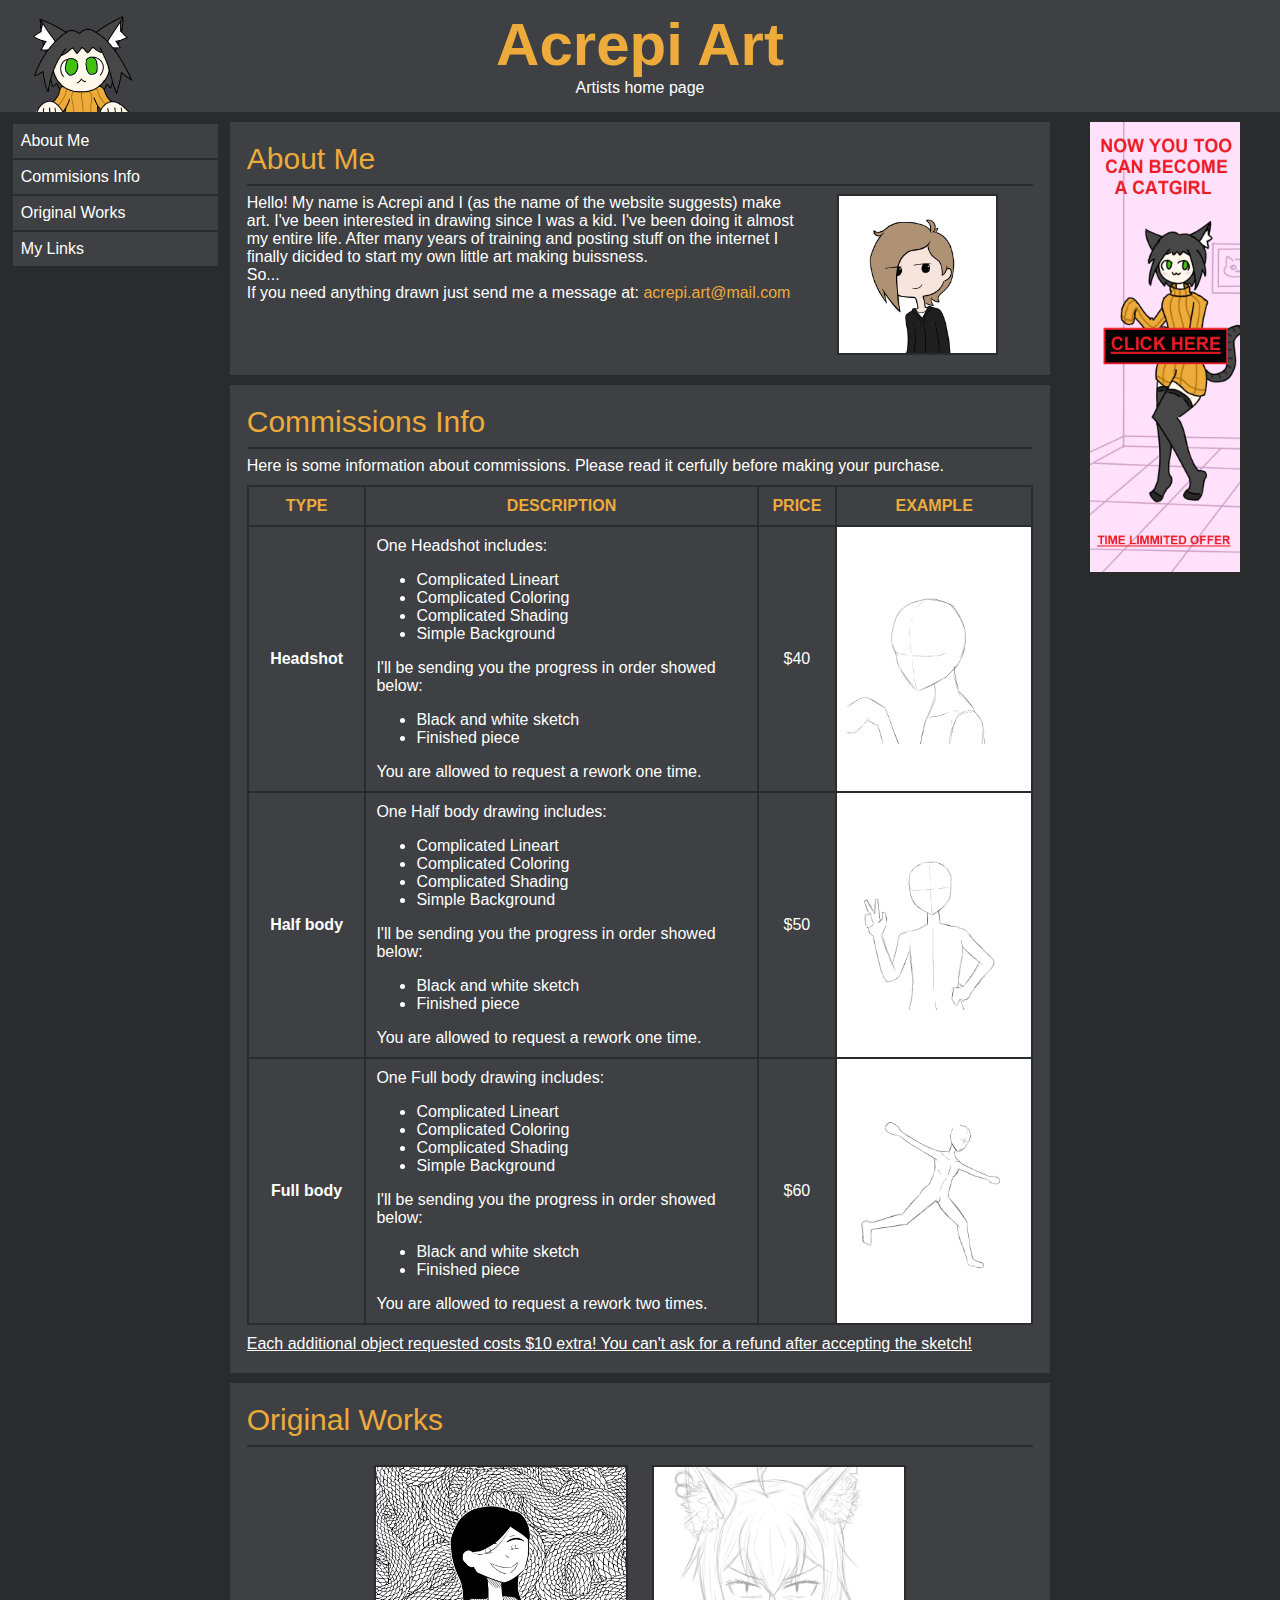
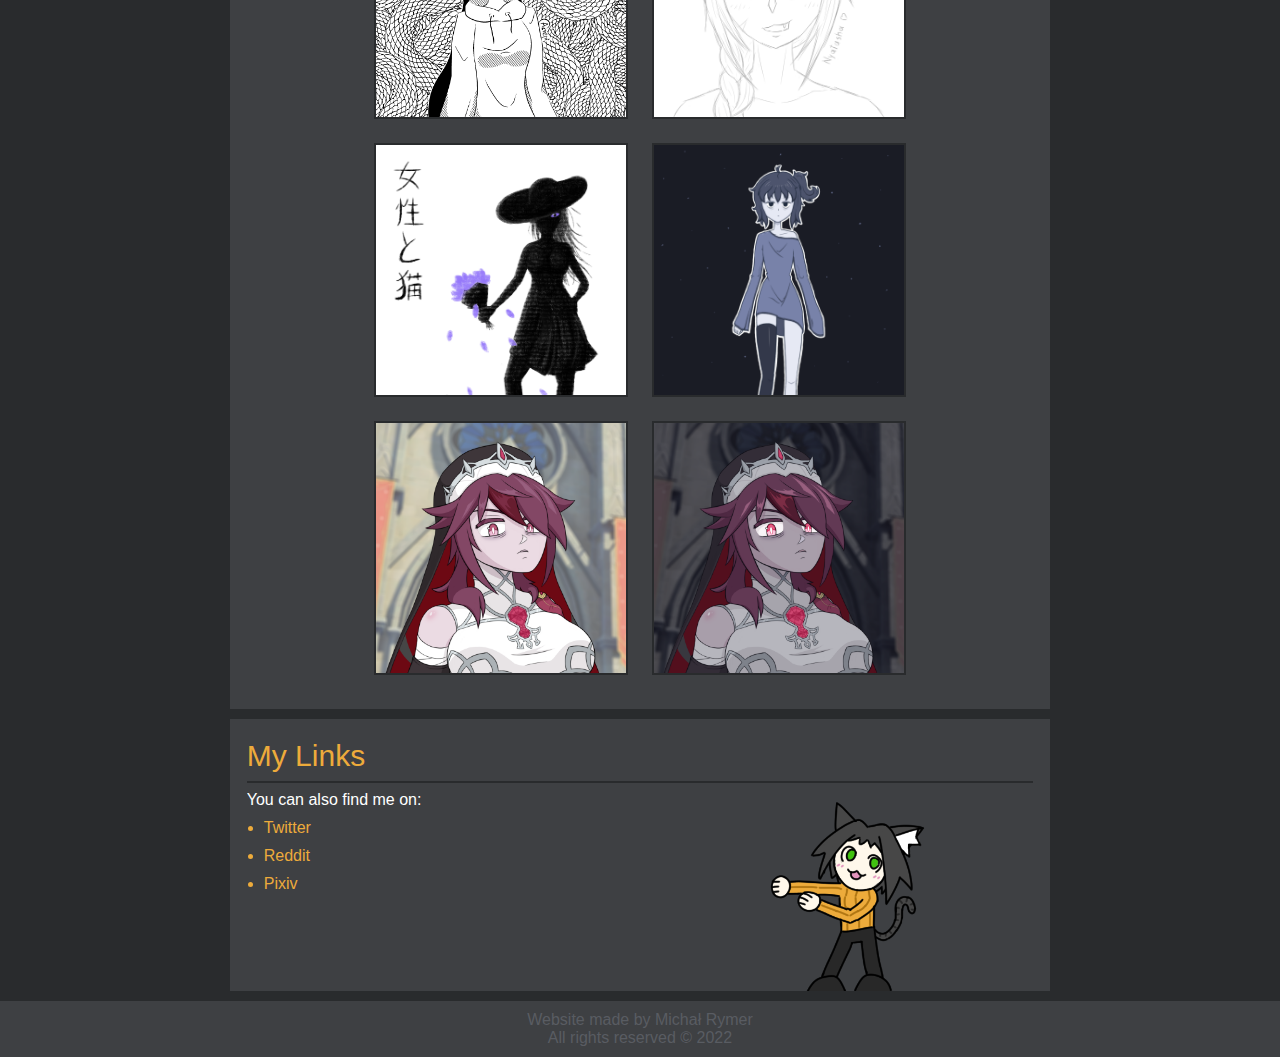
<file: index.html>
<!DOCTYPE html>
	<head>
		<title>Acrepi Art</title>
		<meta name="author" content="Michał Rymer">
		<meta charset="utf-8"/>
		<meta name="google" content="notranslate">
		<link rel="stylesheet" href="rwd.css">
		<link rel="stylesheet" href="style.css">
	</head>
	<body>
		<div class="bigDiv">
			<section class="banner">
				<h1>Acrepi Art</h1>
				Artists home page
			</section>

			<section class="menu">
				<nav>
					<div>
						<a href="index.html#about">About Me</a>
					</div>
					<div>
						<a href="index.html#offer">Commisions Info</a>
					</div>
					<div>
						<a href="index.html#works">Original Works</a>
					</div>
					<div>
						<a href="index.html#links">My Links</a>
					</div>
				</nav>
			</section>

			<section class="content">
				<div class="contentDiv">
					<article id="about">
						<h2>About Me</h2>
						<hr>
							<div>
								Hello! My name is Acrepi and I (as the name of the website suggests) make art. I've been interested in drawing since I was a kid. I've been doing it almost my entire life. After many years of training and posting stuff on the internet I finally dicided to start my own little art making buissness.<br>
								So...<br>
								If you need anything drawn just send me a message at:
								<span class="blue">acrepi.art@mail.com</span>
							</div>

							<img src="pictures/profile.png" alt="profile.png">
					</article>

					<article id="offer">
						<h2>Commissions Info</h2>
						<hr>
						Here is some information about commissions. Please read it cerfully before making your purchase.
						<table>
							<tr>
								<th class="blue">TYPE</th>
								<th class="blue">DESCRIPTION</th>
								<th class="blue">PRICE</th>
								<th class="blue">EXAMPLE</th>
							</tr>
							<tr>
								<td>Headshot</td>
								<td>
									One Headshot includes:<br>
									<ul>
										<li>Complicated Lineart</li>
										<li>Complicated Coloring</li>
										<li>Complicated Shading</li>
										<li>Simple Background</li>
									</ul>
									I'll be sending you the progress in order showed below:
									<ul>
										<li>Black and white sketch</li>
										<li>Finished piece</li>
									</ul>
									You are allowed to request a rework one time.
								</td>
								<td>$40</td>
								<td><img src="pictures/headshot.png" alt="headshot.png"></td>
							</tr>
							<tr>
								<td>Half body</td>
								<td>
									One Half body drawing includes:<br>
									<ul>
										<li>Complicated Lineart</li>
										<li>Complicated Coloring</li>
										<li>Complicated Shading</li>
										<li>Simple Background</li>
									</ul>
									I'll be sending you the progress in order showed below:
									<ul>
										<li>Black and white sketch</li>
										<li>Finished piece</li>
									</ul>
									You are allowed to request a rework one time.
								</td>
								<td>$50</td>
								<td><img src="pictures/half_body.png" alt="half_body.png"></td>
							</tr>
							<tr>
								<td>Full body</td>
								<td>
									One Full body drawing includes:<br>
									<ul>
										<li>Complicated Lineart</li>
										<li>Complicated Coloring</li>
										<li>Complicated Shading</li>
										<li>Simple Background</li>
									</ul>
									I'll be sending you the progress in order showed below:
									<ul>
										<li>Black and white sketch</li>
										<li>Finished piece</li>
									</ul>
									You are allowed to request a rework two times.
								</td>
								<td>$60</td>
								<td><img src="pictures/full_body.png" alt="full_body.png"></td>
							</tr>
						</table>
						<u>Each additional object requested costs $10 extra! You can't ask for a refund after accepting the sketch!</u>
					</article>

					<article id="works">
						<h2>Original Works</h2>
						<hr>
						<div>
							<div>
								<img src="pictures/manga_style.png" alt="manga_style.png">
							</div>
							<div>
								<img src="pictures/nyatasha_portrait2.png" alt="nyatasha_portrait2.png">
							</div>
							<div>
								<img src="pictures/woman_and_cat.jpg" alt="woman_and_cat.jpg">
							</div>
							<div>
								<img src="pictures/sleepy.png" alt="sleepy.png">
							</div>
							<div>
								<img src="pictures/rosaria_timitm.png" alt="rosaria_timitm.png">
							</div>
							<div>
								<img src="pictures/rosaria_night_timtim.png" alt="rosaria_night_timtim.png">
							</div>
						</div>
					</article>

					<article id="links">
						<h2>My Links</h2>
						<hr>
						<div>
							You can also find me on:
							<ul>
								<li>
									<a href="https://www.twitter.com/" class="blue">Twitter</a>
								</li>
								<li>
									<a href="https://www.reddit.com/" class="blue">Reddit</a>
								</li>
								<li>
									<a href="https://www.pixiv.net/en/" class="blue">Pixiv</a>
								</li>
							</ul>
						</div>
						<img src="pictures/cat_big.png" alt="cat_big.png">
					</article>
				</div>
			</section>

			<section class="catGirl">
				<aside>
				</aside>
			</section>

			<footer>
				Website made by Michał Rymer<br>
				All rights reserved © 2022
			</footer>
		</div>
	</body>
</html>
</file>
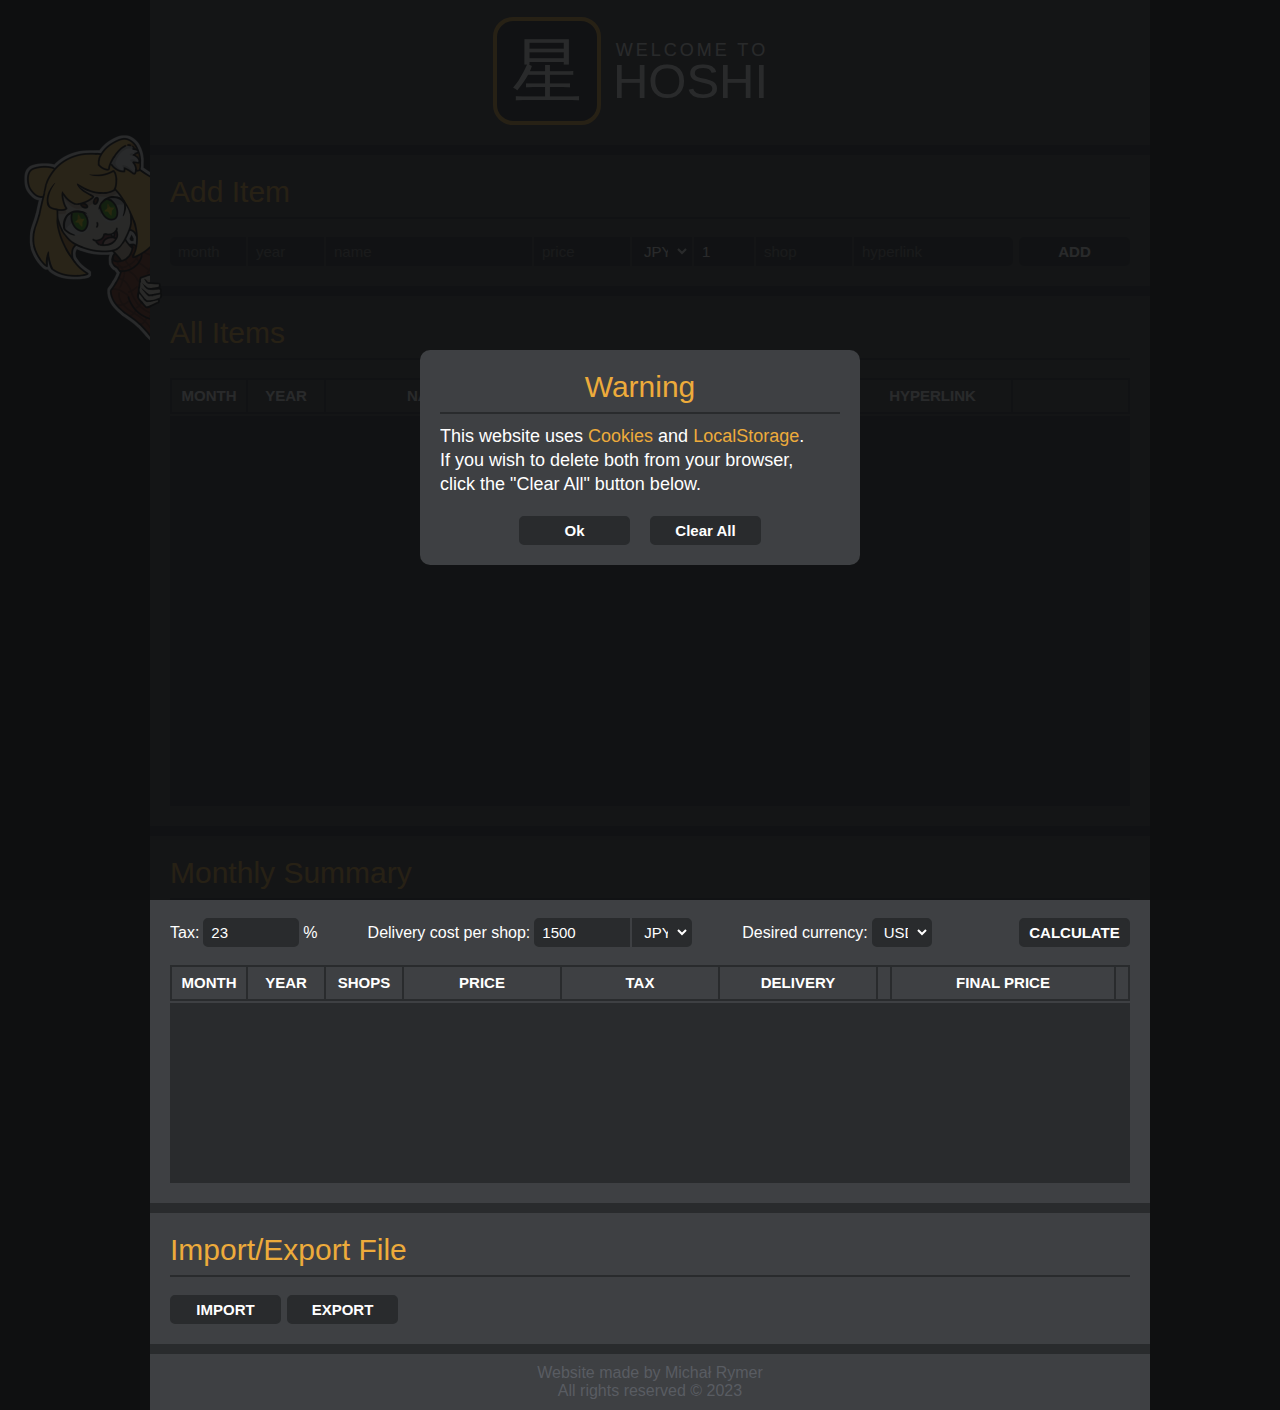
<file: figures/index.html>
<!DOCTYPE html>
	<head>
		<title>HOSHI</title>
		<link rel="icon" href="assets/logo3.png" type="image/gif" sizes="128x128">
		<meta name="author" content="Michał Rymer">
		<meta charset="utf-8">
		<meta name="google" content="notranslate">
		<meta http-equiv="Permissions-Policy" content="interest-cohort=()">
		<link rel="stylesheet" href="styles.css">
		<script src="scripts/scripts.js"></script>
		<script src="scripts/localstorage.js"></script>
		<script src="scripts/cookies.js"></script>
		<script src="scripts/mascot.js"></script>
		<script src="https://ajax.googleapis.com/ajax/libs/jquery/3.5.1/jquery.min.js"></script>
	</head>
	<body onload="reloadRatesAndItems(), showWelcomeAlert()">
		<div class="bodyHolder">
			<div class="mainBody">

				<!-- HEADER -->
				<header class="banner">
					<div class="logoHolder">
						<div class="logo">星</div>
						<div class="logoText">
							<span><span>WELCOME T</span>O</span>
							<h1>HOSHI</h1>

						</div>
					</div>
				</header>

				<!-- ADD FIGURES -->
				<section>
					<h2>Add Item</h2>
					<hr>
					<div class="content addFiguresContent">
						<input type="text" placeholder="month" class="input" id="addMonth">
						<input type="text" placeholder="year" class="input" id="addYear">
						<input type="text" placeholder="name" class="input" id="addName">
						<input type="text" placeholder="price" class="input" id="addPrice">
						<!--<input type="text" placeholder="cur." class="input" id="addCurrency">-->
						<select class="input" id="addCurrency">
							<option value="AUD">AUD</option>
							<option value="CAD">CAD</option>
							<option value="CNY">CNY</option>
							<option value="GBP">GBP</option>
							<option value="JPY" selected="selected">JPY</option>
							<option value="PLN">PLN</option>
							<option value="USD">USD</option>
						</select>
						<input type="text" placeholder="qty." value="1" class="input" id="addQuantity">
						<input type="text" placeholder="shop" class="input" id="addShop">
						<input type="text" placeholder="hyperlink" class="input" id="addLink">
						<button class="contentButton rightButton" onclick="addItem()">ADD</button>
					</div>
				</section>

				<!-- SEARCH FIGURES -->
				<section>
					<h2>All Items</h2>
					<hr>
					<div class="content searchFiguresContent">
						<div class="columnNames allFiguresNames">
							<div>MONTH</div>
							<div>YEAR</div>
							<div>NAME</div>
							<div>PRICE</div>
							<div>CUR.</div>
							<div>QTY.</div>
							<div>SHOP</div>
							<div>HYPERLINK</div>
							<div></div>
						</div>

						<div class="scrollDiv" id="listHolder">
							<div class="table" id="list">

								<!--EXAMPLE (OLD)-->
								<!--
								<div class="row" id="item1" style="display: block;">
									<div class="itemContentHolder" id="item1ContentHolder1">


										<div class="itemMonth itemCell" id="item1MonthHolder">
											<span class="pointer" onclick="" id="item1Month" style="display: none;">
												month
											</span>
											<input type="text" placeholder="month" class="input itemMonthEdit" id="item1MonthEdit" onfocusout="" style="display: block;">
										</div>


										<div class="itemYear itemCell" id="item1YearHolder">
											<span class="pointer" onclick="" id="item1Year" style="display: none;">
												2022
											</span>
											<input type="text" placeholder="year" class="input itemYearEdit" id="item1YearEdit" onfocusout="">
										</div>


										<div class="itemCell itemNameHolder" id="item1NameHolderHolder">
											<div class="itemName" id="item1NameHolder">
												<span class="pointer" onclick="" id="item1Name" style="display: none;">
													asdwasdddddddddddddddddd ddddddddd asd
												</span>
												<input type="text" placeholder="name" class="input itemNameEdit" id="item1NameEdit" onfocusout="">
											</div>
										</div>


										<div class="itemPrice itemCell" id="item1PriceHolder">
											<span class="pointer" onclick="" id="item1Price" style="display: none;">
												price
											</span>
											<input type="text" placeholder="price" class="input itemPriceEdit" id="item1PriceEdit" onfocusout="">
										</div>


										<div class="itemCurrency itemCell" id="item1CurrencyHolder">
											<span class="pointer" onclick="" id="item1Currency" style="display: none;">
												jpy
											</span>
											<input type="text" placeholder="cur." class="input itemCurrencyEdit" id="item1CurrencyEdit" onfocusout="">
										</div>


										<div class="itemShop itemCell" id="item1ShopHolder">
											<span class="pointer" onclick="" id="item1Shop" style="display: none;">
												Amiami
											</span>
											<input type="text" placeholder="shop" class="input itemShopEdit" id="item1ShopEdit" onfocusout="">
										</div>


										<div class="itemLink1 itemCell" id="item1Link1Holder">
											<a href="" class="hyperlink" id="item1Link1">click here</a>
										</div>

										<div class="itemLink2 itemCell" id="item1Link2Holder">
											<span class="pointer" onclick="" id="item1Link2" style="display: none;">
												www.amiami.com/item=asdwasd21d2ed12d212e2
											</span>
											<input type="text" placeholder="hyperlink" class="input itemLink2Edit" id="item1Link2Edit" onfocusout="">
										</div>

									</div>


									<div class="itemButtonHolder" id="item2ButtonHolder">
										<a class="itemButton" id="item2Button" onclick="deleteItem(1)">DELETE</a>
									</div>
								</div>
								-->

							</div>
						</div>
					</div>
				</section>

				<!-- MONTHLY SUMMARY -->
				<section>
					<h2>Monthly Summary</h2>
					<hr>
					<div class="content .monthlySummaryContent">
						<div class="monthlyOptions">
							<div>
								Tax:
							</div>
							<div>
								<input type="text" placeholder="tax" value="23" class="input" id="setTax">
							</div>
							<div>
								%
							</div>

							<div>
								Delivery cost per shop:
							</div>
							<div>
								<input type="text" placeholder="delivery price" value="1500" class="input" id="setDeliveryPrice">
								<select class="input" id="setDeliveryCurrency">
									<option value="AUD">AUD</option>
									<option value="CAD">CAD</option>
									<option value="CNY">CNY</option>
									<option value="GBP">GBP</option>
									<option value="JPY" selected="selected">JPY</option>
									<option value="PLN">PLN</option>
									<option value="USD">USD</option>
								</select>
							</div>

							<div>
								Desired currency:
							</div>
							<div>
								<select class="input" id="setDesiredCurrency">
									<option value="AUD">AUD</option>
									<option value="CAD">CAD</option>
									<option value="CNY">CNY</option>
									<option value="GBP">GBP</option>
									<option value="JPY">JPY</option>
									<option value="PLN">PLN</option>
									<option value="USD" selected="selected">USD</option>
								</select>
							</div>

							<button class="contentButton rightButton" onclick="refreshTable(1)">CALCULATE</button>
						</div>

						<div class="columnNames monthlySummaryNames">
							<div>MONTH</div>
							<div>YEAR</div>
							<div>SHOPS</div>
							<div>PRICE</div>
							<div>TAX</div>
							<div>DELIVERY</div>
							<div></div>
							<div>FINAL PRICE</div>
							<div></div>
						</div>

						<div class="scrollDiv scrollDivSummary" id="listHolder2">
							<div class="table" id="list2">

								<!-- EXAMPLE -->
								<!--
								<div class="row">
									<div class="itemCell itemMonth"><span class="auto">05</span></div>
									<div class="itemCell itemYear"><span class="auto">2023</span></div>
									<div class="itemCell itemShops"><span class="auto">1</span></div>
									<div class="itemCell itemMonthlyPrice"><span class="auto">500 PLN</span></div>
									<div class="itemCell itemTax"><span class="auto">115 PLN</span></div>
									<div class="itemCell itemDelivery"><span class="auto">60 PLN</span></div>
									<div class="itemCell itemDivider"></div>
									<div class="itemCell itemFinalPrice"><span class="auto">675 PLN</span></div>
								</div>
								-->

							</div>
						</div>
					</div>
				</section>

				<!-- FILE HANDLING -->
				<section>
					<h2>Import/Export File</h2>
					<hr>
					<div class="content">
						<button class="contentButton leftButton" id="importButton" onclick="importOptions()">IMPORT</button>
						<input type="file" accept=".txt" id="importInput" onchange="importFile()">
						<button class="contentButton leftButton" id="exportButton" onclick="exportFile()">EXPORT</button>
					</div>
				</section>

				<!-- FOOTER -->
				<footer>
					Website made by Michał Rymer<br>
					All rights reserved © 2023
				</footer>
			</div>
		</div>

		<div class="sideBody" id="sideBody" onclick="mascotTap()"/>
	</body>
</html>
</file>
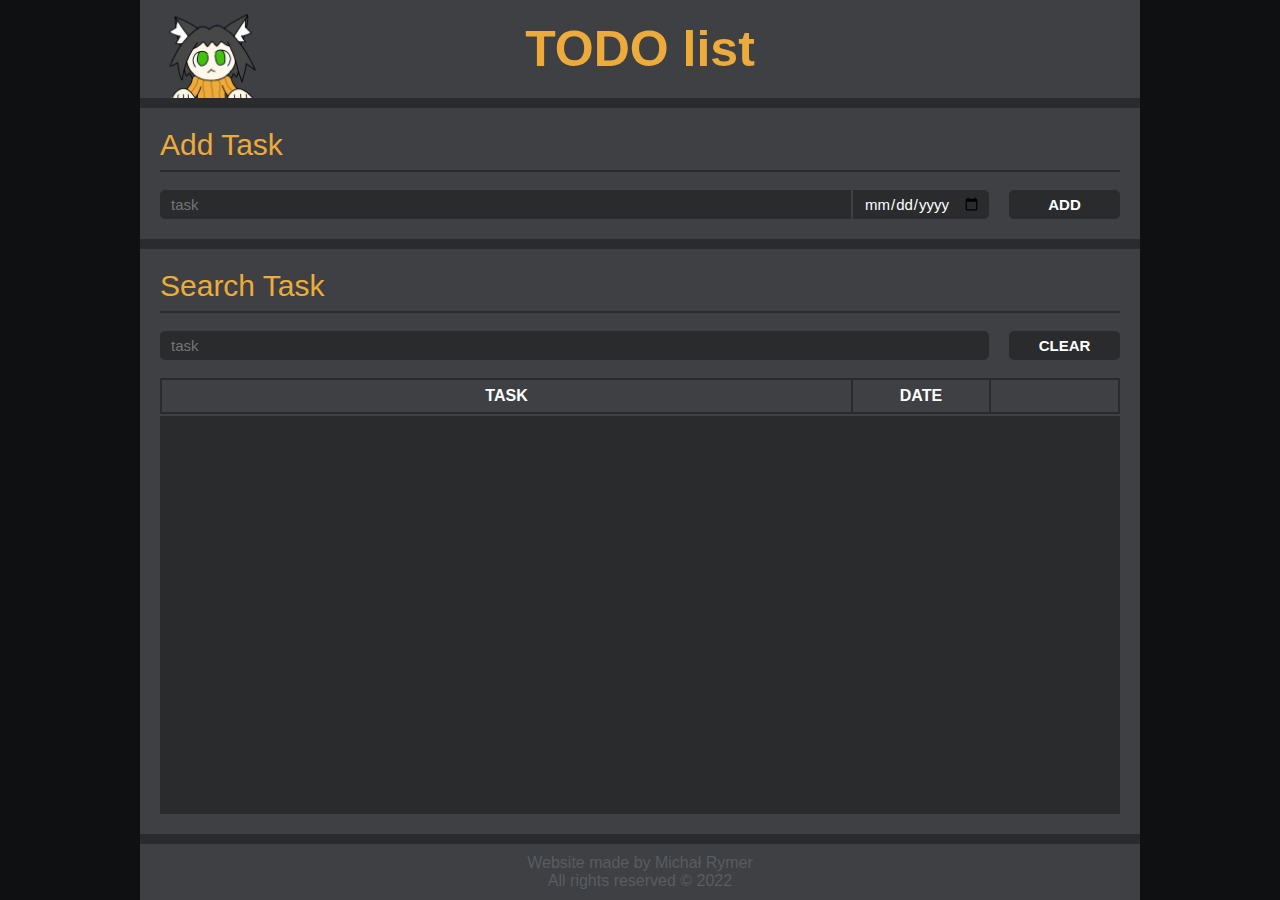
<file: todo/index.html>
<!DOCTYPE html>
	<head>
		<title>TODO list</title>
		<meta name="author" content="Michał Rymer">
		<meta charset="utf-8">
		<meta name="google" content="notranslate">
		<link rel="stylesheet" href="styles.css">
		<script src="scripts.js"></script>
	</head>
	<body>
		<div class="bigDiv">
			<header class="banner">
				<h1>TODO list</h1>
			</header>

			<section>
				<h2>Add Task</h2>
				<hr>
				<div class="content">
					<input type="text" placeholder="task" id="addName">
					<input type="date" min="1" max="31" placeholder="day" id="addDate">
					<button id="addButton" onclick="addTask()">ADD</button>
				</div>
			</section>

			<section>
				<h2>Search Task</h2>
				<hr>
				<div class="content">
					<input type="text" placeholder="task" id="searchName" oninput="searchTasks()">
					<button id="searchButton" onclick="clearSearch()">CLEAR</button>
				</div>

				<div class="columnNames">
					<div>TASK</div>
					<div>DATE</div>
					<div></div>
				</div>

				<div class="scrollDiv">
					<div class="table" id="list">

					<!--
						<div class="row" id="item1">
							<div class="rightBorder" id="item1a">

								<div class="rowNameEditHolder rightBorder" id="item1b">
									<input type="text" value="AAAasdwasuyyyyyyyyyyyyyyyyyyyyyyyyyyyyyyyyyywdgwdwdwdwdwdwdggggggggggggggggggggggggggggggggggggwwwwwwwwwwwwwwwa" class="rowNameEdit" id="item1NameEdit">
								</div>

								<span class="rowDate">28 . 09 . 2022</span>
							</div>
							<div class="rowButtonHolder"><a class="rowButton">DELETE</a></div>
						</div>

						<div class="row" id="item2">
							<div class="rightBorder" id="item1a">

								<div class="rowName rightBorder" id="item1Name">
									AAAasdwasuyyyyyyyyyyyyyyyyyyyyyyyyyyyyyyyyyywdgwdwdwdwdwdwd<span class='green'>gggggggggggggggggggggggggggggggggggg</span>wwwwwwwwwwwwwwwa
								</div>

								<span class="rowDate">28 . 09 . 2022</span>
							</div>
							<div class="rowButtonHolder"><a class="rowButton">DELETE</a></div>
						</div>
					-->

					</div>
				</div>
			</section>

			<footer>
				Website made by Michał Rymer<br>
				All rights reserved © 2022
			</footer>
		</div>
	</body>
</html>
</file>
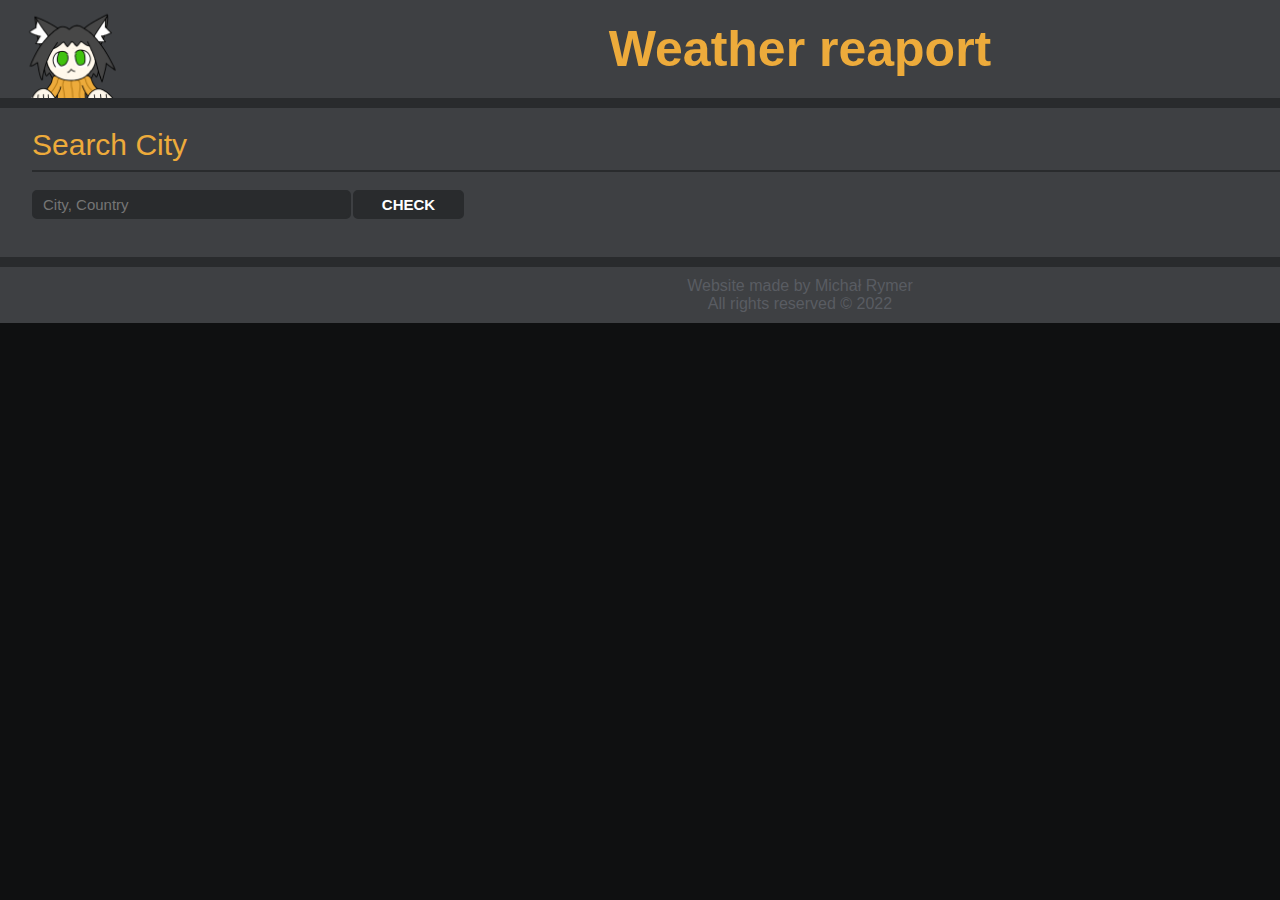
<file: weather/index.html>
<!DOCTYPE html>
	<head>
		<title>Weather reaport</title>
		<meta name="author" content="Michał Rymer">
		<meta charset="utf-8">
		<meta name="google" content="notranslate">
		<link rel="stylesheet" href="styles.css">
	</head>
	<body>
		<div class="bigDiv">
			<header class="banner">
				<h1>Weather reaport</h1>
			</header>

			<section>
				<h2>Search City</h2>
				<hr>
				<div class="content">
					<input type="text" placeholder="City, Country" id="locationInput">
					<button id="checkButton">CHECK</button>
				</div>
			</section>
			
			<section id="weatherHolder">
				<div id="weather-results-container"></div>
			</section>
			
			<footer>
				Website made by Michał Rymer<br>
				All rights reserved © 2022
			</footer>
		</div>

	<script src="scripts.js"></script>

	</body>
</html>
</file>
<file: rwd.css>
body{
  margin: 0;
  padding: 0;
}

.bigDiv{
  margin: 0 auto;
  width: 1500px;
  overflow: hidden;
}

.banner{
  width: 100%;
  text-align: center;
	padding: 10px 0 15px 0;
}

.banner h1{
  margin: 0;
}

.menu{
  width: 16%;
  margin: 10px 1% 10px 1%;
  overflow: hidden;
  float: left;
}

.menu nav{
  width: 100%;
  margin: 0 auto;
}

.menu div{
	padding: 8px;
}

.content{
  width: 64%;
  margin: 10px 0 10px 0;
  overflow: hidden;
  float: left;
}

.content .contentDiv{
  width: 100%;
  margin: 0 auto;
}

.content article{
  padding: 20px 2%;
	overflow: hidden;
}
.content article:nth-last-child(1){
	padding-bottom: 0;
}

.content h2{
	margin: 0;
}

#about div{
	float: left;
	width: 70%;
}

#about img{
	float: left;
	margin-left: 5%;
	width: 20%;
}

#offer table{
	margin: 10px 0;
	width: 100%;
}
#offer th:nth-child(1){
	width: 15%;
}
#offer th:nth-child(2){
	width: 50%;
}
#offer th:nth-child(3){
	width: 10%;
}
#offer th:nth-child(4){
	width: 25%;
}
#offer tr td:nth-child(4){
}

#offer img{
	width: 100%;
}

#works div{
	text-align: center;
  display: inline-block;
}

#works div div{
	width: 250px;
	height: 250px;
	margin: 10px;
	overflow: hidden;
}

#works img{
	width: 100%;
}

#links div{
	overflow: hidden;
	float: left;
}
#links img{
	width: 200px;
	float: right;
	margin-right: 10%;
}

.catGirl{
  width: 16%;
  margin: 10px 1% 10px 1%;
  overflow: hidden;
  float: left;
}

.catGirl aside{
  width: 150px;
  height: 450px;
  margin: 0 auto;
  cursor: pointer;
  background-color: var(--moonGray1);
  background-image: url("pictures/adBig.png");
  background-size: 150px 450px;
  background-repeat: no-repeat;
}

footer{
  width: 100%;
  text-align: center;
  clear: left;
	padding: 10px 0;
}

@media only screen and (max-width: 1500px){
	.bigDiv{
		width: 100%;
	}
}

@media only screen and (max-width: 1000px){
	.bigDiv{
		min-width: 500px;
	}

	.menu{
    clear: left;
    width: 100%;
    margin: 10px 0;
  }

	.menu nav{
    text-align: center;
		width: 98%;
		margin: 0 1%;
  }

	.menu div{
		display: inline-block;
	}

	.content{
    clear: left;
    width: 98%;
    margin: 0 1%;
  }

	.catGirl{
    clear: left;
    width: 100%;
    margin: 10px 0;
  }

	.catGirl aside{
    width: 450px;
    height: 150px;
    background-image: url("pictures/adSmall.png");
    background-size: 450px 150px;
  }
}

@media only screen and (max-width: 600px){
  .catGirl aside{
    width: 300px;
    height: 100px;
    background-size: 300px 100px;
  }
}
</file>
<file: style.css>
:root{
	--moonGray1: #3e4043;
	--moonGray1Dark: #292b2d;
	--moonBlue1: #edab3b;
	--moonBlue1Dark: #bd8422;
	--gray1: #595c62;
}

body{
	background-color: #0f1011;
  font-family: Arial;
}

.bigDiv{
  background-color: var(--moonGray1Dark);
}

.banner{
  background-color: var(--moonGray1);
	background-image: url("pictures/cat_smol.png");
	background-repeat: no-repeat;
	background-size: contain;
	background-position: top left;
	color: white;
}

.banner h1{
	font-family: 'Kunstler Script', Arial;
	font-size: 60px;
	color: var(--moonBlue1);
}

.menu nav{
  background-color: var(--moonGray1);
}

.menu div{
	border-top: 2px solid var(--moonGray1Dark);
}
.menu div:nth-child(1){
	border-bottom: 0;
}

a{
  outline: 0;
  color: white;
	font-size: 16px;
	text-decoration: none;
}
a:hover{
  color: var(--moonBlue1);
}
a:active{
  color: var(--moonBlue1Dark);
}

.content .contentDiv{
  background-color: var(--moonGray1);
}

.content article{
	border-bottom: 10px solid var(--moonGray1Dark);
	color: white;
}
.content article:nth-last-child(1){
	border-bottom: 0;
}

.content h2{
	font-size: 30px;
	color: var(--moonBlue1);
	font-weight: normal;
}

.content hr{
	border: 1px solid var(--moonGray1Dark);
}

.blue{
	color: var(--moonBlue1);
}

#about img{
	border: 2px solid var(--moonGray1Dark);
}

#offer table{
	border: 1px solid var(--moonGray1Dark);
	border-spacing: 0;
}
#offer th, #offer td{
	border: 1px solid var(--moonGray1Dark);
	padding: 10px;
}
#offer tr td:nth-child(1){
	font-weight: bold;
	text-align: center;
}
#offer tr td:nth-child(3){
	text-align: center;
}
#offer tr td:nth-child(4){
	background-color: white;
	/*padding: 10px;*/
}

#works div div{
	border: 2px solid var(--moonGray1Dark);
}

#links li{
	color: var(--moonBlue1);
}

#links ul{
	margin: 0;
  padding: 0 17px;
}

#links li{
	margin: 10px 0;
}

footer{
  background-color: var(--moonGray1);
	color: var(--gray1);
}

@media only screen and (max-width: 1000px){
	.menu div{
		border-top: 0;
		border-left: 2px solid var(--moonGray1Dark);
	}
	.menu div:nth-child(1){
		border-left: 0;
	}
}
</file>
<file: figures/styles.css>
:root {
  --moonGray1: #3e4043;
  --moonGray1Dark: #292b2d;
  --moonGray1Darker: #0f1011;
  --moonGray1DarkerShadow: #0f1011e3;
  --starOrange1: #edab3b;
  --starOrange1Dark: #bd8422;
  --white1: #ffffff;
  --white2: #dedede;
  --gray1: #595c62;
  --blue1: #39beff;
  --blue1Dark: #2b91c4;
}

body {
  background-color: var(--moonGray1Darker);
  font-family: Arial;
  margin: 0;
  padding: 0;
}

hr{
  border: 1px solid var(--moonGray1Dark);
}

.bodyHolder{
  margin: 0 auto;
	width: 1300px;
}

.mainBody{
	background-color: var(--moonGray1Dark);
	width: 1000px;
	overflow: hidden;
	margin: 0 auto;
}

.banner {
  background-color: var(--moonGray1);
  color: var(--white1);
  width: 100%;
  text-align: center;
  padding: 17px 0 20px 0;
  margin-bottom: 10px;
  font-family: Arial;
  font-size: 16px;
}

.logoHolder{
  width: 315px;
  overflow: auto;
  margin: 0 auto;
}

.logo{
  height: 100px;
  width: 100px;
  border: 4px solid var(--starOrange1);
  background-color: var(--moonGray1Dark);
  border-radius: 20px;
  line-height: 100px;
  font-size: 70px;
  float: left;

  -webkit-touch-callout: none;
  -webkit-user-select: none;
  -khtml-user-select: none;
  -moz-user-select: none;
  -ms-user-select: none;
  user-select: none;
}

.logoText{
  width: 160px;
  margin: 23px 0 0 10px;
  float: left;
}

.logoText span:nth-child(1){
  font-size: 18px;
}

.logoText span:nth-child(1) span{
  letter-spacing: 3px;
}

.logoText h1{
  font-weight: normal;
  line-height: 40px;
	font-size: 49px;
	color: var(--white1);
	margin: 0;
	text-align: center;
}

section{
  padding: 20px 2%;
  overflow: hidden;
  background-color: var(--moonGray1);
  margin-bottom: 10px;
  color: var(--white1);
}

section h2{
  font-size: 30px;
  color: var(--starOrange1);
  font-weight: normal;
  margin: 0;
}

.content{
  width: 100%;
  margin-top: 18px;
  overflow: hidden;
}

.input{
  float: left;
  padding: 0 6px;
  border: 2px solid var(--moonGray1Dark);
  outline: 0;
  background-color: var(--moonGray1Dark);
  color: var(--white1);
  height: 25px;
  font-size: 15px;
  font-family: Arial;
  margin-left: 2px;
}
.input:focus{
  border: 2px solid var(--starOrange1);
}
.addFiguresContent .input:nth-child(1){
  margin-left: 0px;
  border-top-left-radius: 5px;
  border-bottom-left-radius: 5px;
}
.addFiguresContent .input:nth-last-child(2){
  border-top-right-radius: 5px;
  border-bottom-right-radius: 5px;
}

#addMonth, #addYear{
  width: 60px;
}
#addPrice, #addShop, #setTax, #setDeliveryPrice{
  width: 80px;
}
#addName{
  width: 190px;
}
#addCurrency, #setDeliveryCurrency, #setDesiredCurrency{
  width: 60px;
  height: 28.5px;
}
#addQuantity{
  width: 44px;
}
#addLink{
  width: 143px;
}

.contentButton{
  border-radius: 5px;
  border: 2px solid var(--moonGray1Dark);
  outline: 0;
  background-color: var(--moonGray1Dark);
  color: var(--white1);
  height: 29px;
  width: 111px;
  font-size: 15px;
  font-family: Arial;
  cursor: pointer;
  font-weight: bold;
}
.contentButton:hover{
  border: 2px solid var(--starOrange1);
}
.contentButton:active{
  border: 2px solid var(--starOrange1Dark);
  color: var(--white2);
}

.rightButton{
  float: right;
}

.leftButton{
  float: left;
}

.columnNames{
  width: 100%;
  text-align: center;
  font-weight: bold;
  margin-bottom: 13px;
}

.columnNames div{
  float: left;
  border: 2px solid var(--moonGray1Dark);
  border-left: 0;
  height: 18px;
  padding: 7px 0;
  font-size: 15px;
}
.columnNames div:nth-child(1){
  border-left: 2px solid var(--moonGray1Dark);
  width: 74px;
}
.columnNames div:nth-child(2), .monthlySummaryNames div:nth-child(3){
  width: 76px;
}
.allFiguresNames div:nth-child(4), .allFiguresNames div:nth-child(7){
  width: 96px;
}
.allFiguresNames div:nth-child(3){
  width: 206px;
}
.allFiguresNames div:nth-child(5), .allFiguresNames div:nth-child(6){
  width: 60px;
}
.allFiguresNames div:nth-child(8){
  width: 157px;
}
.allFiguresNames div:nth-child(9){
  width: 115px;
}
.monthlySummaryNames div:nth-child(4), .monthlySummaryNames div:nth-child(5), .monthlySummaryNames div:nth-child(6){
  width: 156px;
}
.monthlySummaryNames div:nth-child(8){
  width: 222px;
}
.monthlySummaryNames div:nth-child(7), .monthlySummaryNames div:nth-child(9){
  width: 12px;
}

.scrollDiv{
  width: 100%;
  overflow-x: hidden;
  overflow-y: scroll;
  background-color: var(--moonGray1Dark);
  height: 392px;
}

.scrollDivSummary{
  height: 182px;
}

.table{
  border: 1px solid var(--moonGray1);
  border-left: 0;
  border-right: 0;

  /*
  -webkit-touch-callout: none;
  -webkit-user-select: none;
  -khtml-user-select: none;
  -moz-user-select: none;
  -ms-user-select: none;
  user-select: none;
  */
}

.row{
  border: 1px solid var(--moonGray1);
  border-left: 0;
  border-right: 0;
  background-color: var(--moonGray1Dark);
  overflow: hidden;
  height: 28px;
}

.itemContentHolder{
  float: left;
  overflow: hidden;
}

.itemCell{
  float: left;
  overflow: hidden;
  border-right: 2px solid var(--moonGray1);
  height: 28px;
  font-size: 15px;
  line-height: 29px;
}

.itemMonth, .itemYear, .itemShops{
  width: 76px;
}

.itemMonth, .itemYear, .itemPrice, .itemQuantity{
  text-align: right;
}

.itemShops, .itemMonthlyPrice, .itemTax, .itemDelivery, .itemFinalPrice{
  text-align: center;
}

.itemPrice, .itemShop{
  width: 96px;
}

.itemNameHolder{
  width: 206px;
}

.itemName{
  width: 1000px;
}

.itemCurrency, .itemQuantity{
  width: 60px;
}

.itemLink1{
  width: 76px;
  text-align: center;
}

.itemLink2{
  width: 79px;
}

.itemMonthlyPrice, .itemTax, .itemDelivery{
  width: 156px;
}

.itemDivider{
  width: 12px;
}

.itemFinalPrice{
  width: 220px;
  border-right: 0;
}

.itemButtonHolder{
  float: left;
  text-align: center;
  width: 100px;
  padding-top: 1px;
  height: 26px;
  line-height: 27px;
  font-size: 15px;
}

.itemButton{
  font-weight: bold;
  cursor: pointer;
  color: var(--starOrange1);

	-webkit-touch-callout: none;
  -webkit-user-select: none;
  -khtml-user-select: none;
  -moz-user-select: none;
  -ms-user-select: none;
  user-select: none;
}
.itemButton:active{
  color: var(--starOrange1Dark);
}

.pointer{
  cursor: pointer;
  margin: 0 10px;
}

.auto{
  margin: 0 10px;
}

.hyperlink{
  color: var(--blue1);
}
.hyperlink:active{
  color: var(--blue1Dark);
}

.itemCell .input{
  padding: 0 8px;
  height: 24px;
  margin: 0;
}

.itemMonthEdit, .itemYearEdit{
  width: 56px;
  text-align: right;
}

.itemNameEdit{
  width: 186px;
}

.itemPriceEdit, .itemShopEdit{
  width: 76px;
}
.itemPriceEdit{
  text-align: right;
}

.itemCell .itemCurrencyEdit{
  height: 28px;
  width: 60px;
}

 .itemQuantityEdit{
   width: 40px;
   text-align: right;
 }

.itemHyperlinkEdit{
  width: 137px;
}

.monthlyOptions{
  overflow: hidden;
  margin-bottom: 18px;
}

.monthlyOptions div{
  float: left;
  line-height: 29px;
  margin-right: 2px;
}
.monthlyOptions div:nth-child(2n+1){
  margin-right: 50px;
}
.monthlyOptions div:nth-child(1){
  margin-right: 2px;
}
.monthlyOptions div:nth-child(3){
  margin-left: 2px;
}

#setTax, #setDesiredCurrency{
  border-radius: 5px;
}

#setDeliveryPrice{
  border-top-left-radius: 5px;
  border-bottom-left-radius: 5px;
}

#setDeliveryCurrency{
  border-top-right-radius: 5px;
  border-bottom-right-radius: 5px;
}

.summaryCell:nth-child(){
  color: var(--starOrange1);
}

#importButton, #exportButton{
  margin-right: 6px;
}

#importInput{
  display: none;
}


footer{
  background-color: var(--moonGray1);
  color: var(--gray1);
  width: 100%;
  text-align: center;
  padding: 10px 0;
}

.sideBody{
  width: 160px;
  height: 300px;
  position: fixed;
  background-image: url("assets/mascot1.png");
  background-repeat: no-repeat;
  background-size: 160px 300px;
  top: 100px;
  left: 10px;
  right: 1130px;
  margin-left: auto;
  margin-right: auto;
  z-index: 20;
  cursor: pointer;
}

.alertHolder{
  width: 100%;
  height: 100%;
  background-color: var(--moonGray1DarkerShadow);
  position: fixed;
  overflow: auto;
  top: 0;
  left: 0;
  z-index: 50;
}

.alert{
  position: absolute;
  top: 50%;
  margin-top: -100px;
  left: 0;
  right: 0;
  margin-left: auto;
  margin-right: auto;
  overflow-y: hidden;
  width: 400px;
  padding: 20px;
  border-radius: 10px;
  background-color: var(--moonGray1);
}

.alertMessageTypeHolder{
  margin: 0 auto;
  width: 100%;
  color: var(--starOrange1);
  font-size: 30px;
  text-align: center;
  overflow: hidden;
}

.alertMessageHolder{
  margin: 10px auto;
  width: 100%;
  color: var(--white1);
  line-height: 24px;
  font-size: 18px;
  overflow: hidden;
}

.alertButtonsHolder{
  margin: 20px auto 0px auto;
  width: 100%;
  color: var(--white1);
  font-size: 18px;
  overflow: hidden;
  text-align: center;
}

.alertButton{
  margin: 0 10px;
}

.orange{
  color: var(--starOrange1);
}
</file>
<file: todo/styles.css>
:root {
  --moonGray1: #3e4043;
  --moonGray1Dark: #292b2d;
  --moonOrange1: #edab3b;
  --moonOrange1Dark: #bd8422;
  --gray1: #595c62;
  --green1: #4be214;
}

body {
  background-color: #0f1011;
  font-family: Arial;
  margin: 0;
  padding: 0;
}

.bigDiv{
	background-color: var(--moonGray1Dark);
	width: 1000px;
	overflow: hidden;
	margin: 0 auto;
}

.banner {
  background-color: var(--moonGray1);
  background-image: url("cat_smol.png");
  background-repeat: no-repeat;
  background-size: contain;
  background-position: top left;
  color: white;
  width: 100%;
  text-align: center;
  padding: 20px 0;
  border-bottom: 10px solid var(--moonGray1Dark);
}

.banner h1{
	font-size: 50px;
	color: var(--moonOrange1);
	margin: 0;
	text-align: center;
}

section{
  padding: 20px 2%;
  overflow: hidden;
  background-color: var(--moonGray1);
  border-bottom: 10px solid var(--moonGray1Dark);
  color: white;
}

section h2{
  font-size: 30px;
  color: var(--moonOrange1);
  font-weight: normal;
  margin: 0;
}

section hr{
  border: 1px solid var(--moonGray1Dark);
}

.content{
  width: 100%;
  margin-top: 18px;
  overflow: hidden;
}

#addName, #addDate, #searchName{
  float: left;
  padding: 0 6px 0 9px;
  border-radius: 5px;
  border: 2px solid var(--moonGray1Dark);
  outline: 0;
  background-color: var(--moonGray1Dark);
  color: white;
  height: 25px;
  font-size: 15px;
  font-family: Arial;
}
#addName:focus, #addDate:focus, #searchName:focus{
  border: 2px solid var(--moonOrange1);
}

#addName{
  width: 672px;
  border-top-right-radius: 0;
  border-bottom-right-radius: 0;
}
#addDate{
  width: 117px;
  border-top-left-radius: 0;
  border-bottom-left-radius: 0;
  margin-left: 2px;
}
#searchName{
  padding: 0 9px;
  width: 807px;
  margin-bottom: 18px;
}

#addButton, #searchButton{
  float: right;
  border-radius: 5px;
  border: 2px solid var(--moonGray1Dark);
  outline: 0;
  background-color: var(--moonGray1Dark);
  color: white;
  height: 29px;
  width: 111px;
  font-size: 15px;
  font-family: Arial;
  cursor: pointer;
  font-weight: bold;
}
#addButton:hover, #searchButton:hover{
  border: 2px solid var(--moonOrange1);
}
#addButton:active, #searchButton:active{
  border: 2px solid var(--moonOrange1Dark);
  color: #dedede;
}

.columnNames{
  width: 100%;
  text-align: center;
  font-weight: bold;
  margin-bottom: 13px;
}

.columnNames div{
  float: left;
  border: 2px solid var(--moonGray1Dark);
  border-left: 0;
  height: 18px;
  padding: 7px 0;
}
.columnNames div:nth-child(1){
  width: 689px;
  border-left: 2px solid var(--moonGray1Dark);
}
.columnNames div:nth-child(2){
  width: 136px;
}
.columnNames div:nth-child(3){
  width: 127px;
}

.scrollDiv{
  width: 100%;
  overflow-x: hidden;
  overflow-y: scroll;
  background-color: var(--moonGray1Dark);
  height: 400px;
}

.table{
  border: 1px solid var(--moonGray1);
  border-left: 0;
  border-right: 0;
}

.row{
  border: 1px solid var(--moonGray1);
  border-left: 0;
  border-right: 0;
  background-color: var(--moonGray1Dark);
  overflow: hidden;
}

.rightBorder{
  float: left;
  border-right: 2px solid var(--moonGray1);
  overflow: hidden;
  background-color: var(--moonGray1Dark);
}

.rowNameEditHolder{
  float: left;
  width: 691px;
  border-right: 2px solid var(--moonGray1);
}

.rowNameEdit{
    float: left;
    padding: 0 7px 0 7px;
    margin: 0;
    color: white;
    font-size: 15px;
    height: 25px;
    width: 672px;
    font-family: Arial;
    outline: none;
    border: 2px solid var(--moonGray1Dark);
    background-color: var(--moonGray1Dark);
}
.rowNameEdit:focus{
  border: 2px solid var(--moonOrange1);
}

.rowName{
  float: left;
  padding: 5px 6px 6px 9px;
  width: 676px;
  color: white;
  font-size: 15px;
  word-wrap: break-word;
  cursor: pointer;
  border-right: 2px solid var(--moonGray1);
}

.rowDate{
  float: left;
  margin-left: 2px;
  width: 120px;
  padding-top: 1px;
  height: 26px;
  line-height: 27px;
  padding-left: 14px;
  font-size: 15px;
}

.rowButtonHolder{
  float: left;
  text-align: center;
  width: 112px;
  padding-top: 1px;
  height: 26px;
  line-height: 27px;
  font-size: 15px;
}

.rowButton{
  font-weight: bold;
  cursor: pointer;
  color: var(--moonOrange1);
	-webkit-touch-callout: none;
  -webkit-user-select: none;
  -khtml-user-select: none;
  -moz-user-select: none;
  -ms-user-select: none;
  user-select: none;
}
.rowButton:active{
  color: var(--moonOrange1Dark);
}

/*

.rowName{
  margin-top: 0;
  float: left;
  border: 0;
  padding: 0 6px 0 9px;
  width: 672px;
  border-radius: 0;
  border: 2px solid var(--moonGray1Dark);
  outline: 0;
  background-color: var(--moonGray1Dark);
  color: white;
  height: 23px;
  font-size: 15px;
  font-family: Arial;
}
.rowName:focus{
  border: 2px solid var(--moonOrange1);
}

.rowDate{
  float: left;
  margin-left: 2px;
  width: 121px;
  height: 27px;
  line-height: 27px;
  padding-left: 14px;
  padding-right: 1px;
  font-size: 15px;
  background-color: var(--moonGray1Dark);
}

.rowButton{
  float: left;
  width: 112px;
  height: 27px;
  margin-left: 2px;
  border: 2px solid var(--moonGray1Dark);
  outline: 0;
  background-color: var(--moonGray1Dark);
  color: white;
  font-size: 15px;
  font-family: Arial;
  cursor: pointer;
  font-weight: bold;
}
.rowButton:hover{
  border: 2px solid var(--moonOrange1);
}
.rowButton:active{
  border: 2px solid var(--moonOrange1Dark);
  color: #dedede;
}
*/


.green{
  background-color: var(--green1);
}

footer{
  background-color: var(--moonGray1);
  color: var(--gray1);
  width: 100%;
  text-align: center;
  padding: 10px 0;
}
</file>
<file: weather/styles.css>
:root {
  --moonGray1: #3e4043;
  --moonGray1Dark: #292b2d;
  --moonOrange1: #edab3b;
  --moonOrange1Dark: #bd8422;
  --gray1: #595c62;
  --green1: #4be214;
}

body {
  background-color: #0f1011;
  font-family: Arial;
  margin: 0;
  padding: 0;
}

.bigDiv{
  background-color: var(--moonGray1Dark);
  width: 1600px;
  overflow: hidden;
  margin: 0 auto;
}

.banner {
  background-color: var(--moonGray1);
  background-image: url("cat_smol.png");
  background-repeat: no-repeat;
  background-size: contain;
  background-position: top left;
  color: white;
  width: 100%;
  text-align: center;
  padding: 20px 0;
  border-bottom: 10px solid var(--moonGray1Dark);
}

.banner h1{
  font-size: 50px;
  color: var(--moonOrange1);
  margin: 0;
  text-align: center;
}

section{
  padding: 20px 2%;
  overflow: hidden;
  background-color: var(--moonGray1);
  border-bottom: 10px solid var(--moonGray1Dark);
  color: white;
}

section h2{
  font-size: 30px;
  color: var(--moonOrange1);
  font-weight: normal;
  margin: 0;
}

section hr{
  border: 1px solid var(--moonGray1Dark);
}

.content{
  width: 100%;
  margin-top: 18px;
  overflow: hidden;
}

#weather-results-container{
  width: 100%;
  margin-top: 18px;
  overflow: hidden;
}

#weatherHolder{
  display: none;
}

#locationInput, #checkButton{
  float: left;
  padding: 0 6px 0 9px;
  border-radius: 5px;
  border: 2px solid var(--moonGray1Dark);
  outline: 0;
  background-color: var(--moonGray1Dark);
  color: white;
  height: 25px;
  font-size: 15px;
  font-family: Arial;
}
#locationInput:focus{
  border: 2px solid var(--moonOrange1);
}

#locationInput{
  width: 300px;
}
#checkButton{
  padding: 0 9px;
  width: 807px;
  margin-bottom: 18px;
  margin-left: 2px;
  float: left;
  border-radius: 5px;
  border: 2px solid var(--moonGray1Dark);
  outline: 0;
  background-color: var(--moonGray1Dark);
  color: white;
  height: 29px;
  width: 111px;
  font-size: 15px;
  font-family: Arial;
  cursor: pointer;
  font-weight: bold;
}
#checkButton:hover{
  border: 2px solid var(--moonOrange1);
}
#checkButton:active{
  border: 2px solid var(--moonOrange1Dark);
  color: #dedede;
}

.green{
  background-color: var(--green1);
}

footer{
  background-color: var(--moonGray1);
  color: var(--gray1);
  width: 100%;
  text-align: center;
  padding: 10px 0;
}

.weather-block {
  display: inline-block;
  width: 190px;
  height: 150px;
  background-color: var(--moonGray1Dark);
  position: relative;
  margin: 15px auto;
  text-align: left;
  overflow: hidden;
  margin-right: 2px;
}

.weather-date {
  width: 185px;
  position: absolute;
  left: 10px;
  top: 10px;
  font-size: 18px;
}

.weather-icon {
  position: absolute;
  top: 30px;
  left: 5px;
  width: 80px;
  height: 80px;
}

.weather-temperature {
  position: absolute;
  top: 53px;
  left: 90px;
  font-size: 25px;
  font-weight: bold;
}

.weather-temperature-feels-like {
  position: absolute;
  top: 100px;
  left: 90px;
  font-size: 18px;
}

.weather-description {
  position: absolute;
  width: 80px;
  top: 100px;
  left: 10px;
  font-size: 18px;
}
</file>
